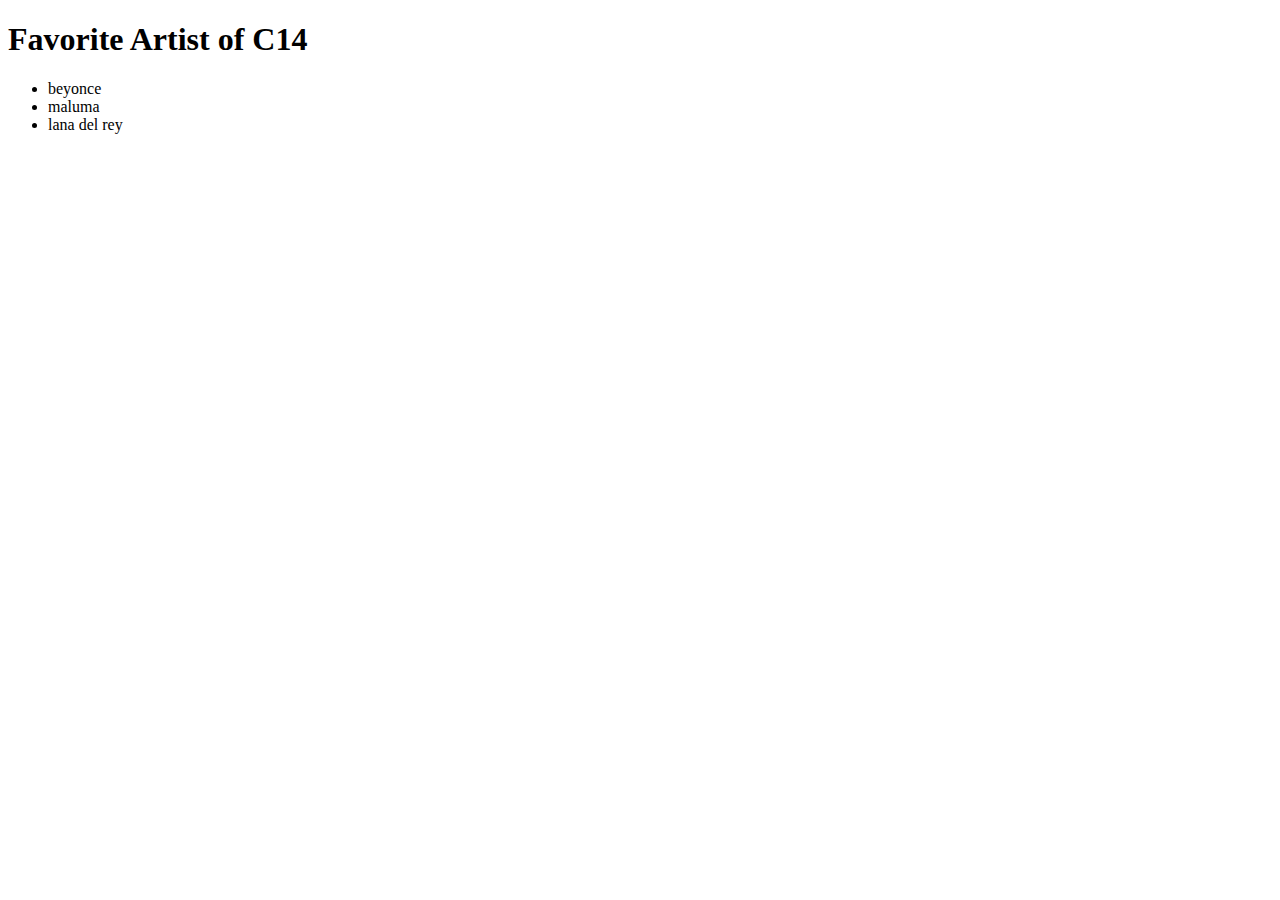
<file: index.html>
<!DOCTYPE html>
<html lang="en">

<head>
    <meta charset="UTF-8">
    <meta http-equiv="X-UA-Compatible" content="IE=edge">
    <meta name="viewport" content="width=device-width, initial-scale=1.0">
    <title>Document</title>
</head>

<body>
    <main>
        <div>
            <h1>Favorite Artist of C14</h1>
            <ul>
                <li>beyonce</li>
                <li>maluma</li>
                <li>lana del rey</li>
            </ul>
        </div>
    </main>
</body>

</html>
</file>
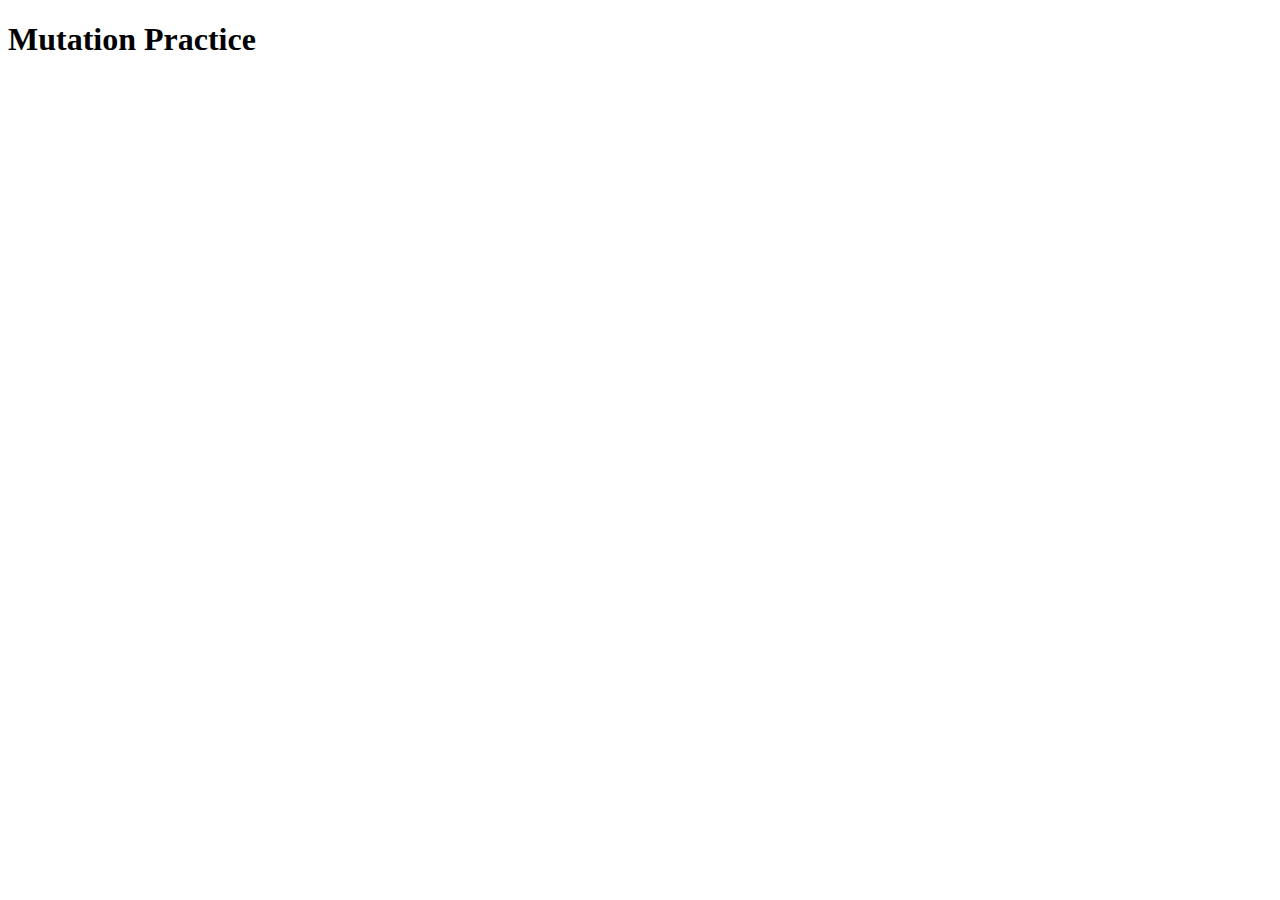
<file: 03 Mutation/index.html>
<!DOCTYPE html>
<html lang="en">
<head>
    <meta charset="UTF-8">
    <meta name="viewport" content="width=device-width, initial-scale=1.0">
    <title>Document</title>
</head>
<body>
    <script src="script.js"></script>
    <h1>Mutation Practice</h1>
</body>
</html>
</file>
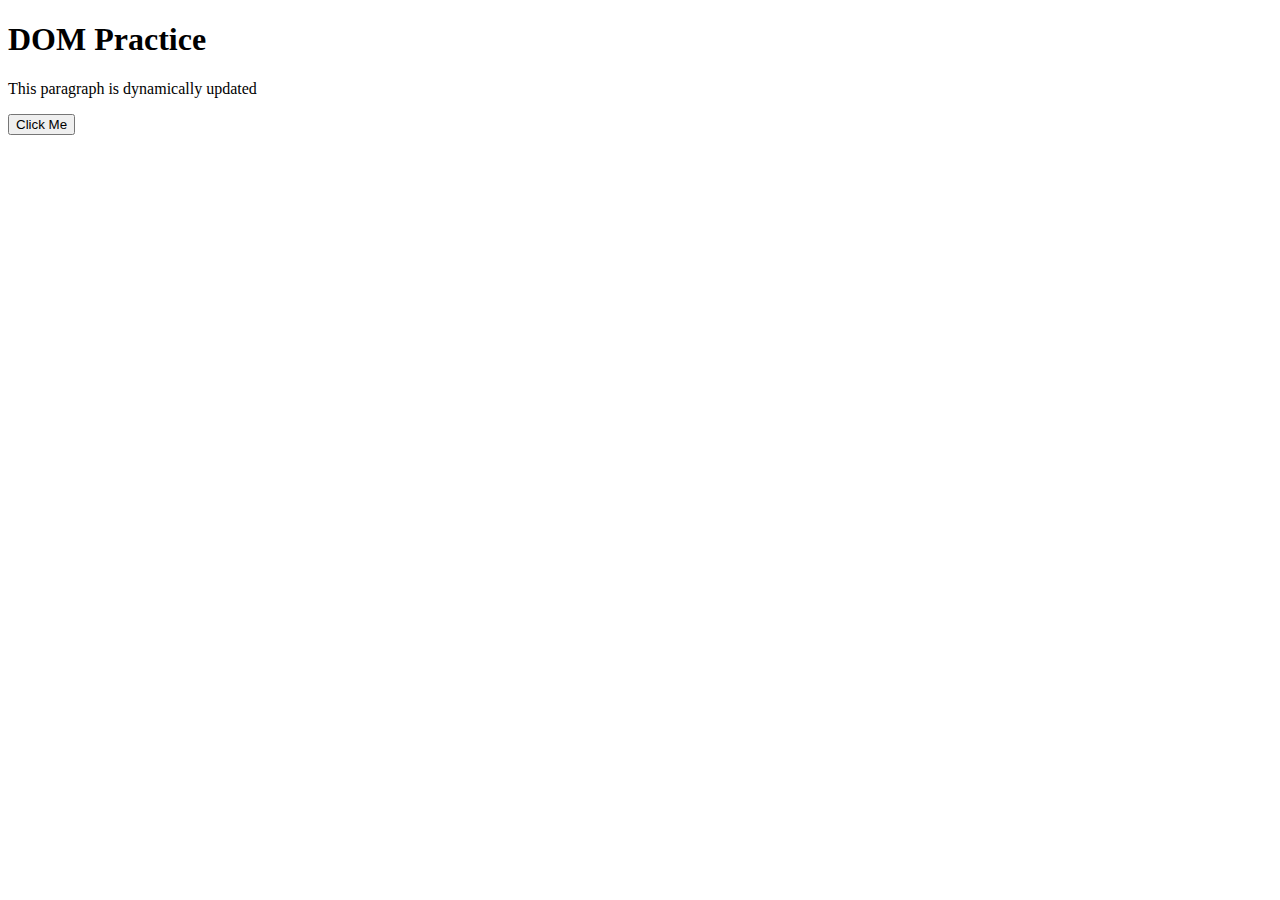
<file: 08 Dom/index.html>
<!DOCTYPE html>
<html lang="en">
<head>
    <meta charset="UTF-8">
    <meta name="viewport" content="width=device-width, initial-scale=1.0">
    <title>Document</title>
</head>
<body>
    <h1 id="heading">DOM Practice</h1>
    <p id="content">Happy Wednesday!</p>
    <button id="btn">Click Me</button>
    <script src="script.js"></script>
</body>
</html>
</file>
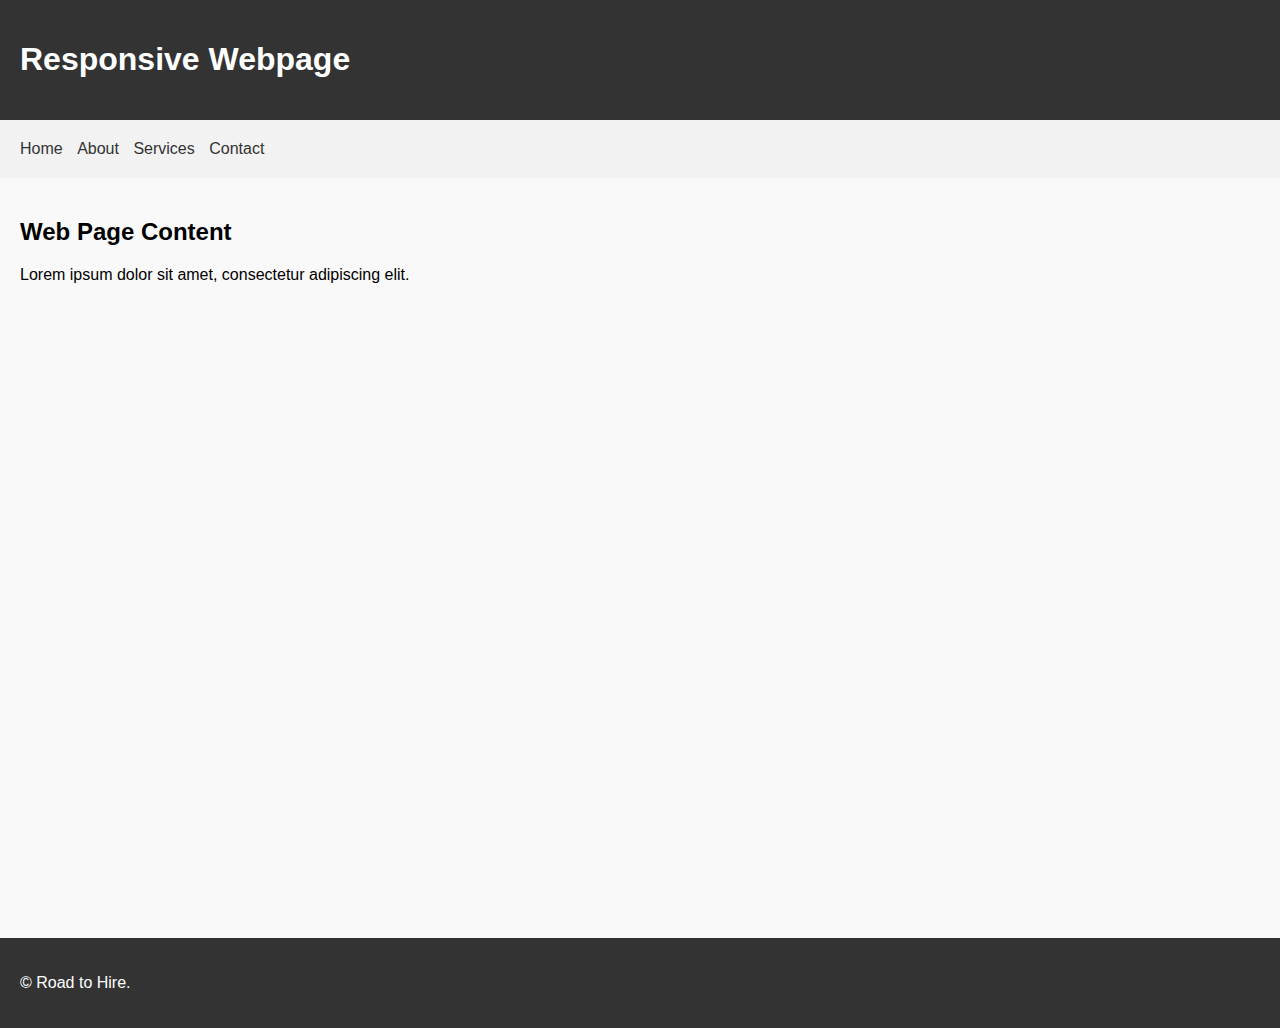
<file: responsive-design/index.html>
<!DOCTYPE html>
<html lang="en">
<head>
    <meta charset="UTF-8">
    <meta http-equiv="X-UA-Compatible" content="IE=edge">
    <meta name="viewport" content="width=device-width, initial-scale=1.0">
    <title>Document</title>
    <link rel="stylesheet" type="text/css" href="style.css">
</head>
<body>
    <body>
        <header>
            <h1>Responsive Webpage</h1>
        </header>
    
        <nav>
            <ul>
                <li><a href="#">Home</a></li>
                <li><a href="#">About</a></li>
                <li><a href="#">Services</a></li>
                <li><a href="#">Contact</a></li>
            </ul>
        </nav>
    
        <section>
            <h2>Web Page Content</h2>
            <p>Lorem ipsum dolor sit amet, consectetur adipiscing elit.</p>
        </section>
    
        <footer>
            <p>&copy; Road to Hire.</p>
        </footer>
</body>
</html>
</file>
<file: responsive-design/style.css>
/* Common styles for all devices */
body {
    margin: 0;
    padding: 0;
    font-family: Arial, sans-serif;
  }
  
  header, nav, section, footer {
    padding: 20px;
  }
  
  header {
    background-color: #333;
    color: #fff;
  }
  
  nav {
    background-color: #f2f2f2;
  }
  
  nav ul {
    list-style-type: none;
    padding: 0;
    margin: 0;
  }
  
  nav ul li {
    display: inline-block;
    margin-right: 10px;
  }
  
  nav ul li a {
    text-decoration: none;
    color: #333;
  }
  
  section {
    background-color: #f9f9f9;
    height: 80vh;
  }
  
  footer {
    background-color: #333;
    color: #fff;
  }
</file>
